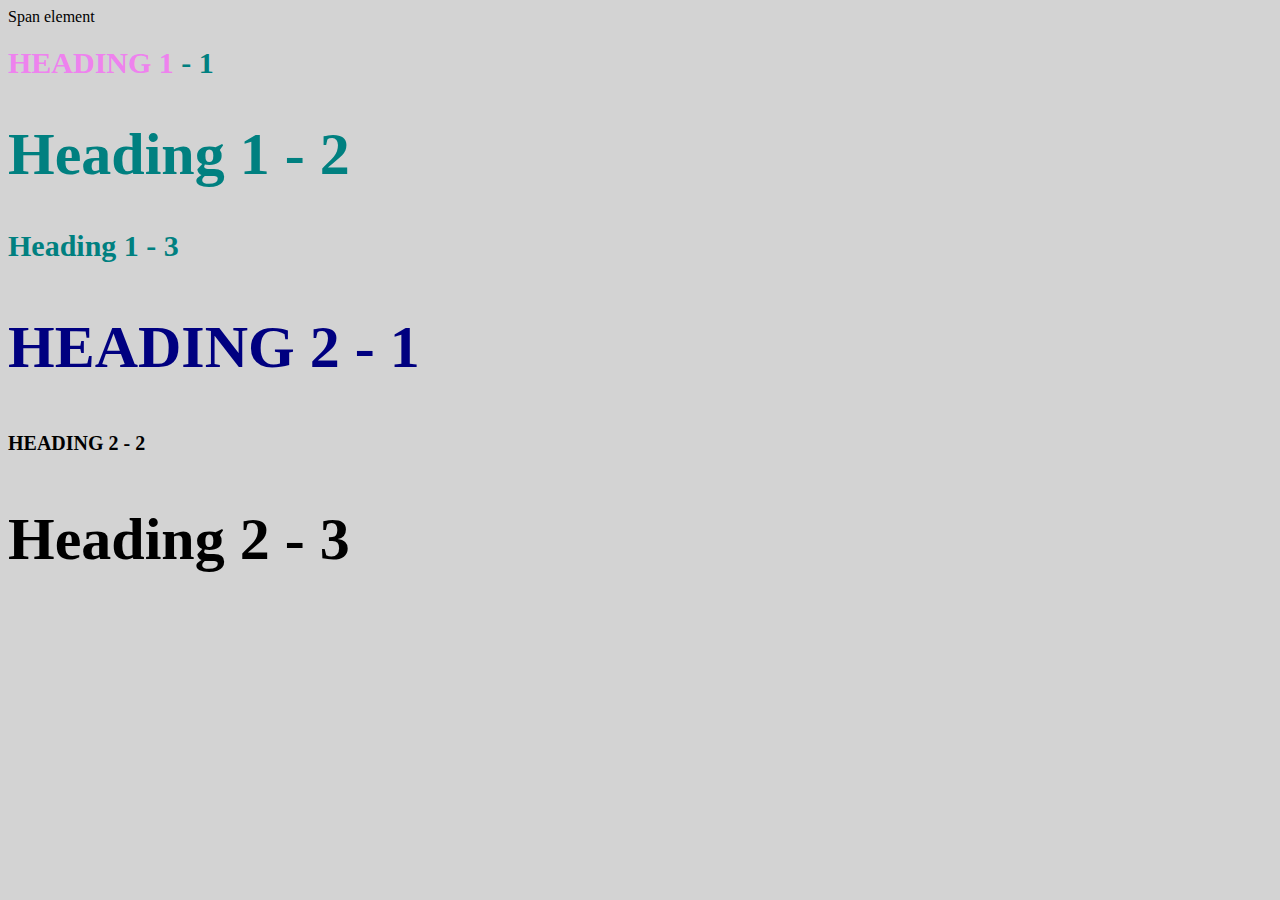
<file: style-test.html>
<!DOCTYPE html>
<html>
<head>
	<meta charset="utf-8">
	<meta name="viewport" content="width=device-width, initial-scale=1">
	<title>Style test</title>
	<link rel="stylesheet" type="text/css" href="css/test.css">
</head>
<body>
	<span>Span element</span>
	<h1 class="uppercase"><span>Heading 1</span> - 1</h1>
	<h1 class="big">Heading 1 - 2</h1>
	<h1>Heading 1 - 3</h1>
	<h2 class="big uppercase">Heading 2 - 1</h1>
	<h2 class="uppercase">Heading 2 - 2</h1>
	<h2 class="big">Heading 2 - 3</h1>

</body>
</html>
</file>
<file: css/test.css>
body{
	background-color: lightgray;
}
h1{
	font-size: 30px;
	color: teal;
}

h2{
	color: seagreen;
	font-size: 20px;
}

h2{
	color: black;
}

.big{
	font-size: 60px;
}

.uppercase{
	text-transform: uppercase;
}

.big.uppercase{
	color: navy;
}

h1 span{
	color: violet;
}
</file>
